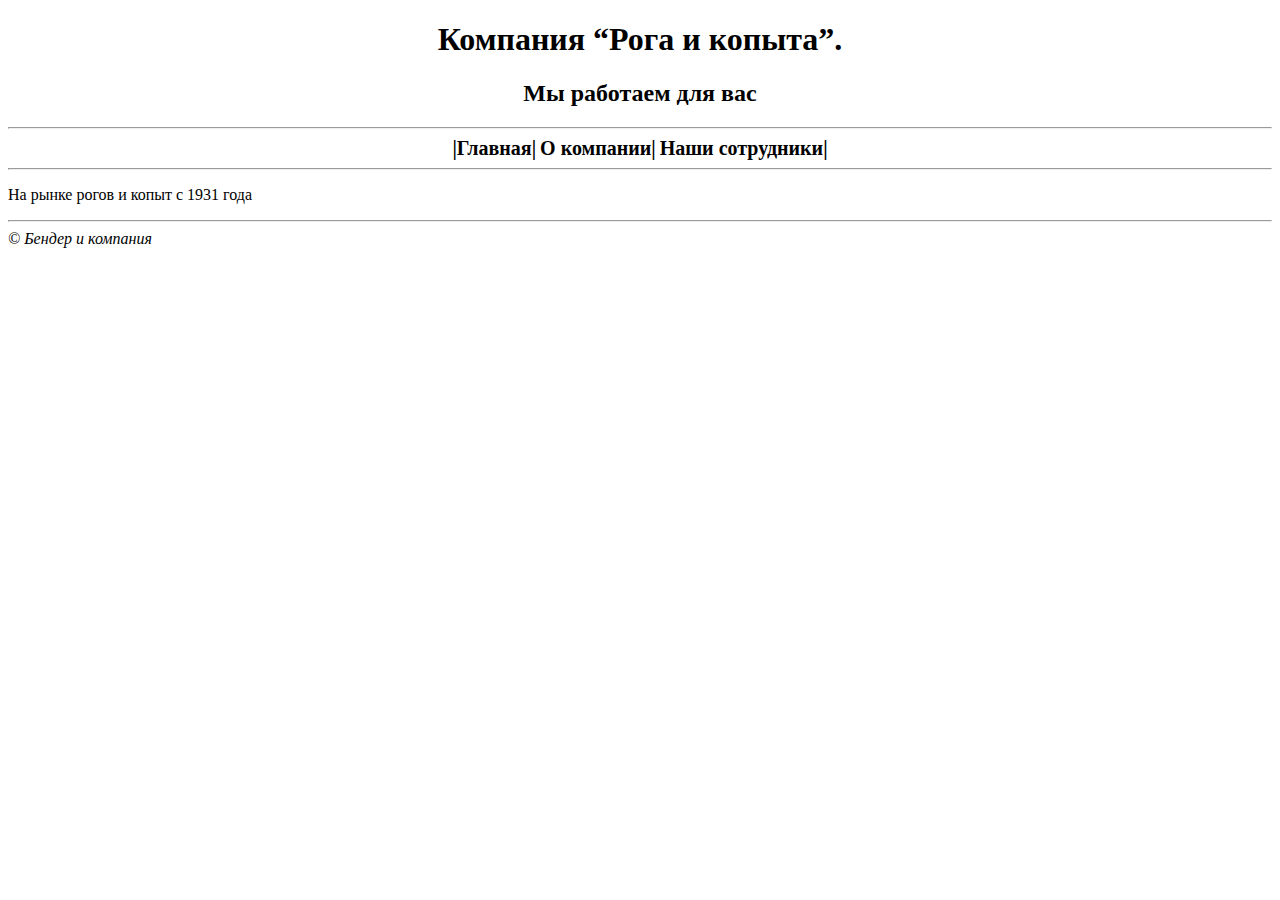
<file: hornsandhooves/index.html>
<!DOCTYPE html>
<html lang="en">
<head>
    <meta charset="UTF-8">
    <meta name="viewport" content="width=device-width, initial-scale=1.0">
    <title>Рога и копыта</title>
    <link rel="stylesheet" href="style.css">
</head>
<body>
    <center>
    <header>
    <h1 {text-align: center}>Компания “Рога и копыта”.</h1>
<h2>Мы работаем для вас</h2>
</header>
</center>
<hr>
<center>
    <nav> 
<a href="index.html">|Главная|</a>
<a href="about.html">О компании|</a>
<a href="emploue.html">Наши сотрудники|</a>
    </nav>
</center>
    <hr>
    <p>На рынке рогов и копыт с 1931 года</p>
    <hr>
    <footer>
        © Бендер и компания 
    </footer>
</body>
</html>
</file>
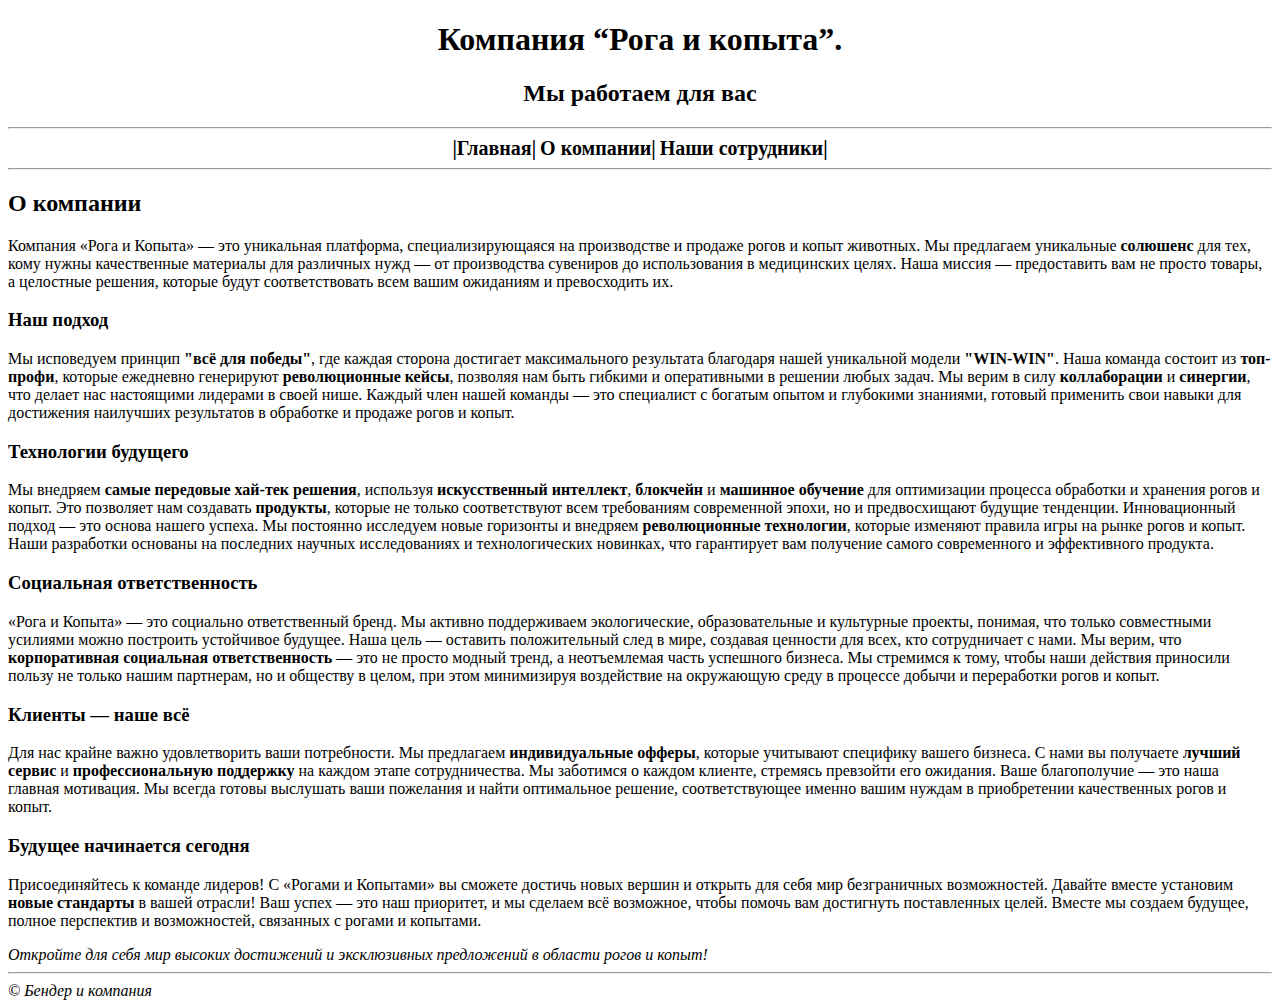
<file: hornsandhooves/about.html>
<!DOCTYPE html>
<html lang="en">
<head>
    <meta charset="UTF-8">
    <meta name="viewport" content="width=device-width, initial-scale=1.0">
    <title>Рога и копыта</title>
<link rel="stylesheet" href="style.css">
</head>
<body>
    <center>
    <header>
    <h1 {text-align: center}>Компания “Рога и копыта”.</h1>
<h2>Мы работаем для вас</h2>
</header>
</center>
<hr>
<center>
    <nav> 
<a href="index.html">|Главная|</a>
<a href="about.html">О компании|</a>
<a href="emploue.html">Наши сотрудники|</a>
    </nav>
</center>
    <hr>
    <h2>О компании</h2>
    <p>Компания «Рога и Копыта» — это уникальная платформа, специализирующаяся на производстве и продаже рогов и копыт животных. Мы предлагаем уникальные <b>солюшенс</b> для тех, кому нужны качественные материалы для различных нужд — от производства сувениров до использования в медицинских целях. Наша миссия — предоставить вам не просто товары, а целостные решения, которые будут соответствовать всем вашим ожиданиям и превосходить их.</p>
    <h3>Наш подход</h3>
    <p>Мы исповедуем принцип <b>"всё для победы"</b>, где каждая сторона достигает максимального результата благодаря нашей уникальной модели <b>"WIN-WIN"</b>. Наша команда состоит из <b>топ-профи</b>, которые ежедневно генерируют <b>революционные кейсы</b>, позволяя нам быть гибкими и оперативными в решении любых задач. Мы верим в силу <b>коллаборации</b> и <b>синергии</b>, что делает нас настоящими лидерами в своей нише. Каждый член нашей команды — это специалист с богатым опытом и глубокими знаниями, готовый применить свои навыки для достижения наилучших результатов в обработке и продаже рогов и копыт.</p>
    <h3>Технологии будущего</h3>
    <p>Мы внедряем <b>самые передовые хай-тек решения</b>, используя <b>искусственный интеллект</b>, <b>блокчейн</b> и <b>машинное обучение</b> для оптимизации процесса обработки и хранения рогов и копыт. Это позволяет нам создавать <b>продукты</b>, которые не только соответствуют всем требованиям современной эпохи, но и предвосхищают будущие тенденции. Инновационный подход — это основа нашего успеха. Мы постоянно исследуем новые горизонты и внедряем <b>революционные технологии</b>, которые изменяют правила игры на рынке рогов и копыт. Наши разработки основаны на последних научных исследованиях и технологических новинках, что гарантирует вам получение самого современного и эффективного продукта.</p>
    <h3>Социальная ответственность</h3>
   <p>«Рога и Копыта» — это социально ответственный бренд. Мы активно поддерживаем экологические, образовательные и культурные проекты, понимая, что только совместными усилиями можно построить устойчивое будущее. Наша цель — оставить положительный след в мире, создавая ценности для всех, кто сотрудничает с нами. Мы верим, что <b>корпоративная социальная ответственность</b> — это не просто модный тренд, а неотъемлемая часть успешного бизнеса. Мы стремимся к тому, чтобы наши действия приносили пользу не только нашим партнерам, но и обществу в целом, при этом минимизируя воздействие на окружающую среду в процессе добычи и переработки рогов и копыт.</p>
    <h3>Клиенты — наше всё</h3>
   <p>Для нас крайне важно удовлетворить ваши потребности. Мы предлагаем <b>индивидуальные офферы</b>, которые учитывают специфику вашего бизнеса. С нами вы получаете <b>лучший сервис</b> и <b>профессиональную поддержку</b> на каждом этапе сотрудничества. Мы заботимся о каждом клиенте, стремясь превзойти его ожидания. Ваше благополучие — это наша главная мотивация. Мы всегда готовы выслушать ваши пожелания и найти оптимальное решение, соответствующее именно вашим нуждам в приобретении качественных рогов и копыт.</p>
    <h3>Будущее начинается сегодня</h3>
    <p>Присоединяйтесь к команде лидеров! С «Рогами и Копытами» вы сможете достичь новых вершин и открыть для себя мир безграничных возможностей. Давайте вместе установим <b>новые стандарты</b> в вашей отрасли! Ваш успех — это наш приоритет, и мы сделаем всё возможное, чтобы помочь вам достигнуть поставленных целей. Вместе мы создаем будущее, полное перспектив и возможностей, связанных с рогами и копытами.</p>
   <p1>Откройте для себя мир высоких достижений и эксклюзивных предложений в области рогов и копыт!</p1>
    <hr>
    <footer>
        © Бендер и компания 
    </footer>
</body>
</html>
</file>
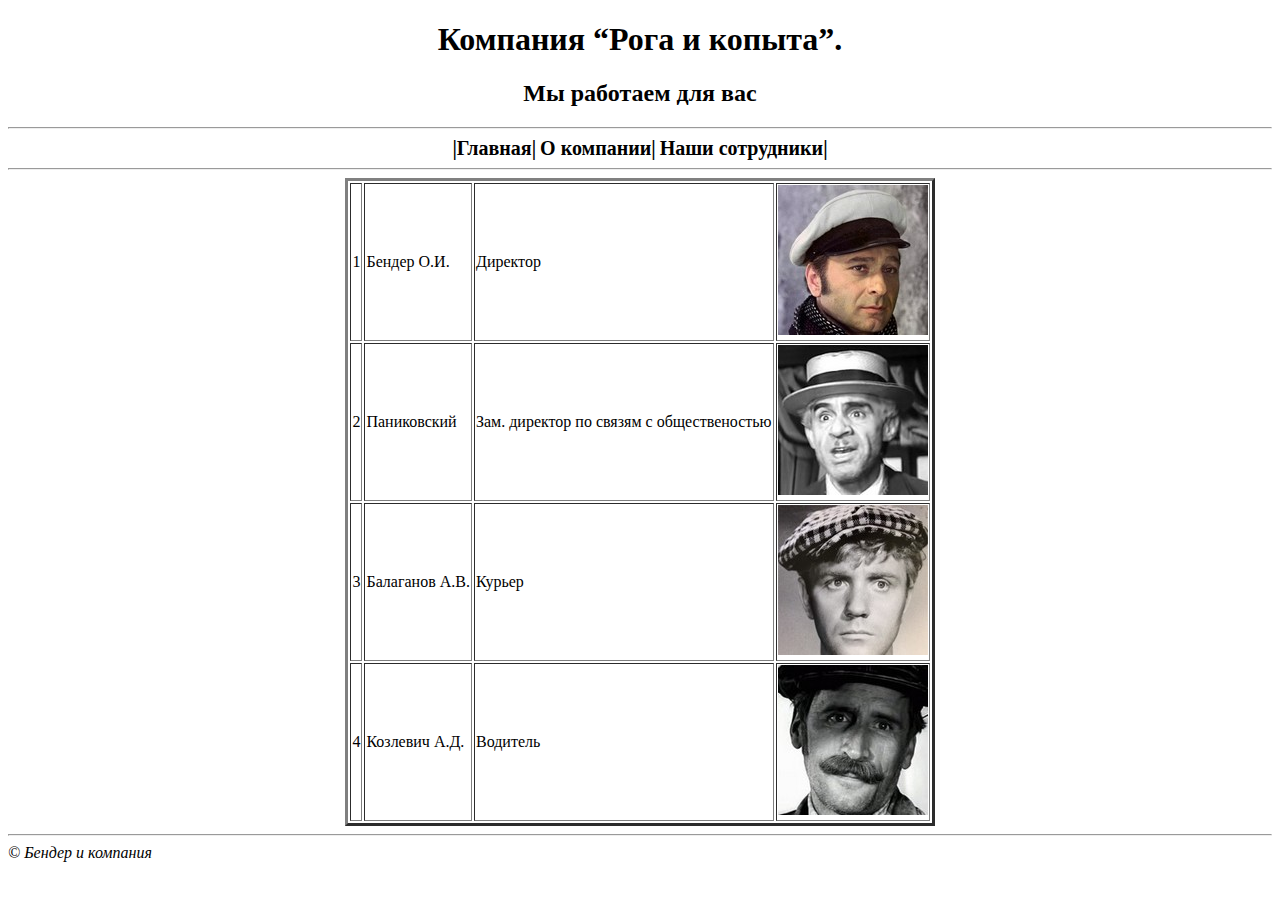
<file: hornsandhooves/emploue.html>
<!DOCTYPE html>
<html lang="en">
<head>
    <meta charset="UTF-8">
    <meta name="viewport" content="width=device-width, initial-scale=1.0">
    <title>Рога и копыта</title>
    <link rel="stylesheet" href="style.css">
</head>
<body>
    <center>
    <header>
    <h1 {text-align: center}>Компания “Рога и копыта”.</h1>
<h2>Мы работаем для вас</h2>
</header>
</center>
<hr>
<center>
    <nav> 
<a href="index.html">|Главная|</a>
<a href="about.html">О компании|</a>
<a href="emploue.html">Наши сотрудники|</a>
    </nav>
</center>
    <hr>
    <center>
    <table width="top" border="3">
<tr>
    <td>1</td>
    <td>Бендер О.И.</td>
    <td>Директор</td>
    <td><img src="img/Бендер.jpeg"></td>
</tr>
<tr>
    <td>2</td>
    <td>Паниковский</td>
    <td>Зам. директор по связям с общественостью</td>
    <td><img src="img/Паниковский.jpg"></td>
</tr>
<tr>
    <td>3</td>
    <td>Балаганов А.В.</td>
    <td>Курьер</td>
    <td><img src="img/Балаганов.jpg"></td>
</tr>
<tr>
    <td>4</td>
    <td>Козлевич А.Д.</td>
    <td>Водитель</td>
    <td><img src="img/Козлевич.jpg"></td>
</tr>
    </table>
</center>
    <hr>
    <footer>
        © Бендер и компания 
    </footer>
</body>
</html>
</file>
<file: hornsandhooves/style.css>
nav a{
font-size: 20px;
font-weight: bold;
color: black;
text-decoration:none;
}
footer{
    font-style: italic;
}
p1 {
    font-style: italic;
}
</file>
